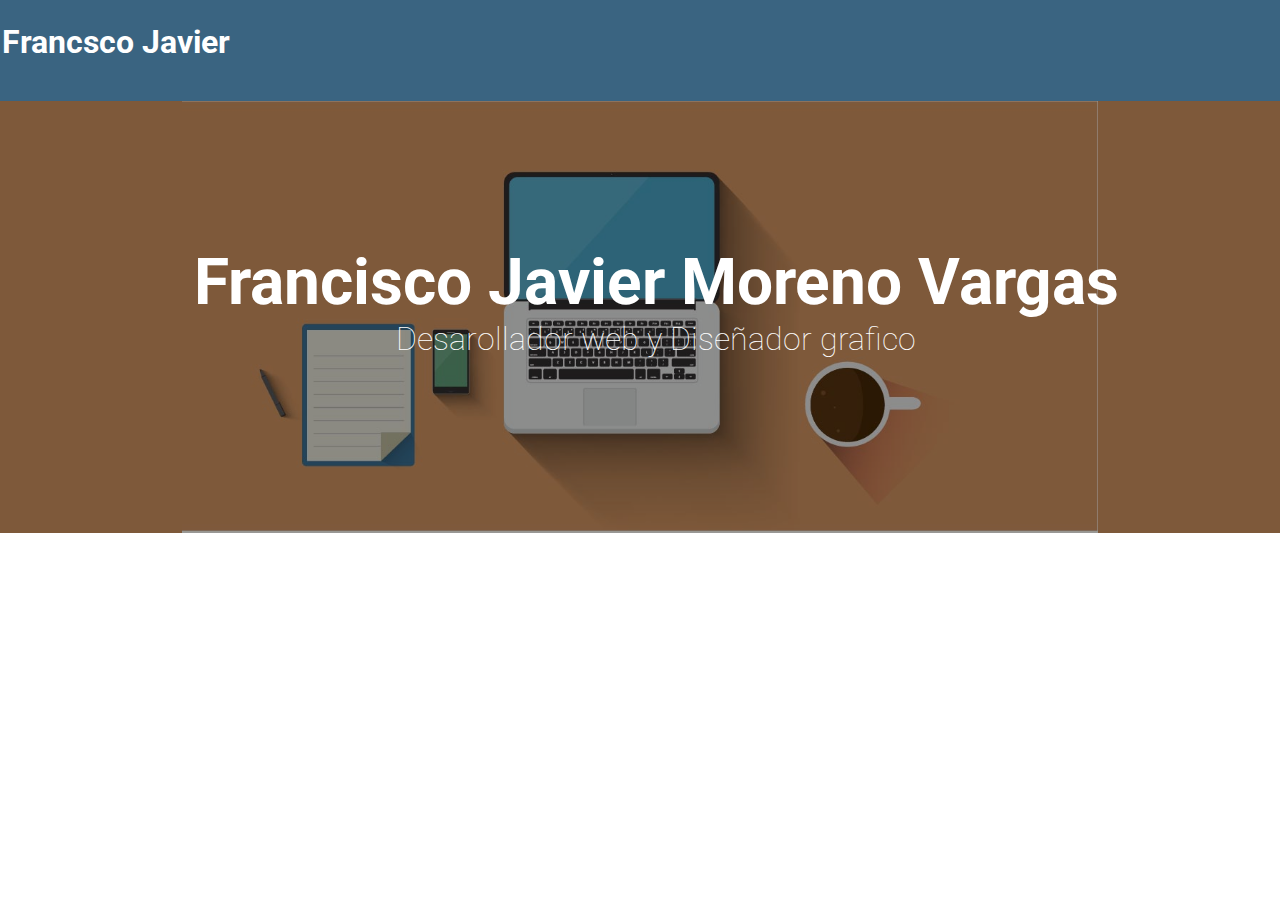
<file: index.html>
<!DOCTYPE html>
<html>
<head>
	<meta charset="utf-8"> 
	<title>Javier</title>
	<link href='http://fonts.googleapis.com/css?family=Roboto:400,300,100,700' rel='stylesheet' type='text/css'>
	<link rel="stylesheet" type="text/css" href="css/style.css">
</head>
<body>
	<header>
		<h1>Francsco Javier</h1>
		<nav></nav>
	</header>
	<div class="hero">
		<div class="pantalla">
		<h2>Francisco Javier Moreno Vargas</h2>
		<span>Desarollador web y Diseñador grafico</span>
		</div>
	</div>
</body>
</html>
</file>
<file: css/style.css>
body{
	margin: 0;
	width: 100%;
	color: #333;
	font-family: "Roboto", Arial, sans-serif;
	font-size: 100%;
	font-weight: normal;
}
/*barra de navegacion principal and header*/

header{
	padding: 0.1em;
	height: 98px;
	background-color: #3A6481;
	color: #fff;
}

/* contenedor heroe*/

.hero{
	width: 100%;
	min-height:400px;
	background-color: #D39562;
	background-image: url(../img/hero-mage.jpg);
	background-size: contain;
	background-position: center;
	background-repeat: no-repeat;
	text-align: center;
}

.hero h2{
	font-size: 4em;
	color: #fff;
	margin-top: 2em;
	margin-bottom:0;
}

.hero span{
	display: block;
	font-size: 2em;
	color: #fff;
	font-weight:100;
}

.pantalla{
	width: 100%;
	min-height:400px;
	padding: 1em;
	background-color: rgba(0,0,0,0.4);
}
</file>
